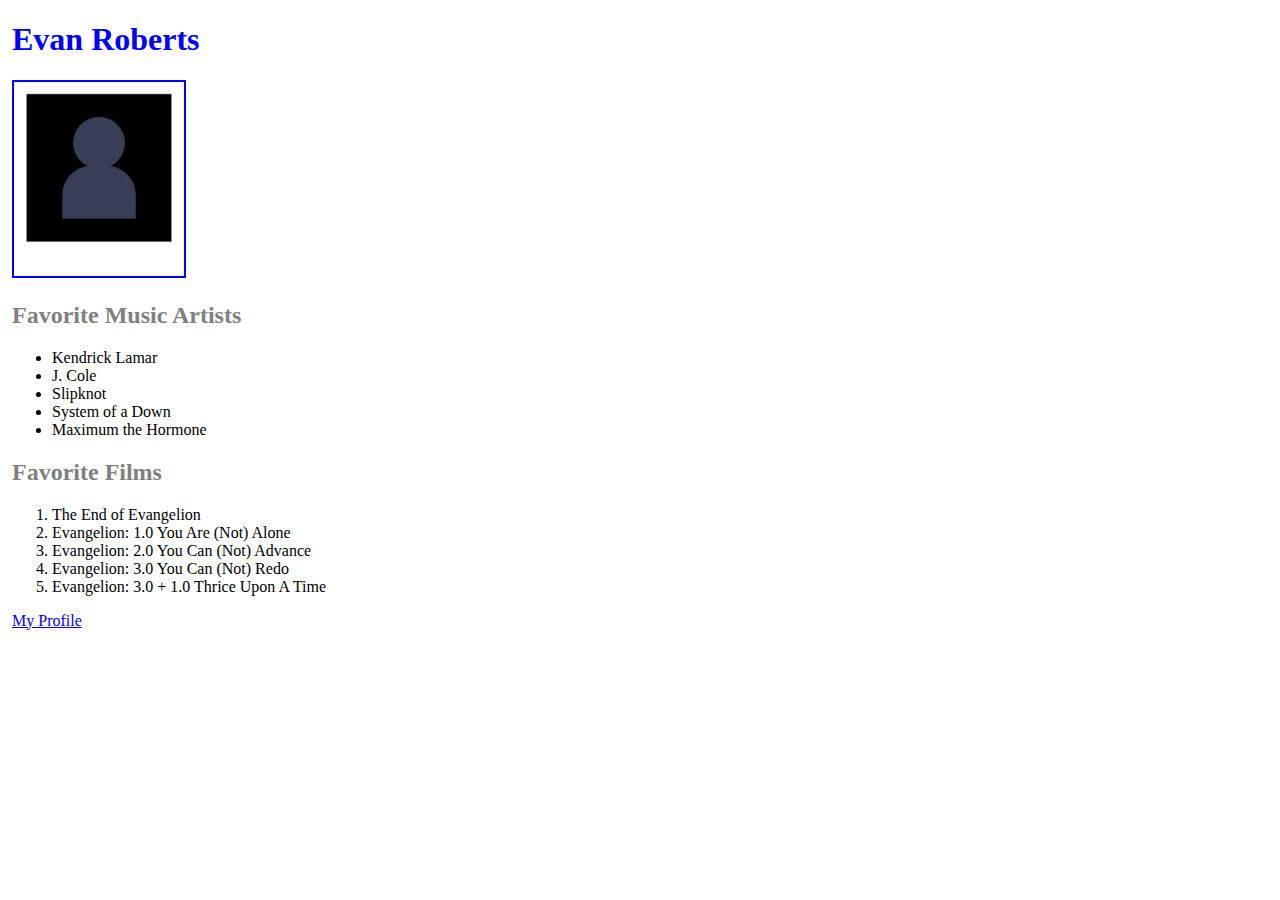
<file: Course-1-Introduction-To-Front-End-Development/2-Introduction-to-HTML-CSS/3-Programming-Assignment-Create-and-Style-a-Webpage/index.html>
<!DOCTYPE html>
<html>
    <head>
        <title>Evan Roberts</title>
        <link rel="stylesheet" href="styles.css">
    </head>
    <body>
        <div>
            <h1>Evan Roberts</h1>
        </div>
        <div>
            <img src="photo.jpeg" alt="avatar" id="photo">
        </div>
        <div>
            <h2>Favorite Music Artists</h2>
            <ul>
                <li>Kendrick Lamar</li>
                <li>J. Cole</li>
                <li>Slipknot</li>
                <li>System of a Down</li>
                <li>Maximum the Hormone</li>
            </ul>
        </div>
        <div>
            <h2>Favorite Films</h2>
            <ol>
                <li>The End of Evangelion</li>
                <li>Evangelion: 1.0 You Are (Not) Alone</li>
                <li>Evangelion: 2.0 You Can (Not) Advance</li>
                <li>Evangelion: 3.0 You Can (Not) Redo</li>
                <li>Evangelion: 3.0 + 1.0 Thrice Upon A Time</li>
            </ol>
        </div>
        <div>
            <a href="https://www.meta.com/">My Profile</a>
        </div>
    </body>
</html>
</file>
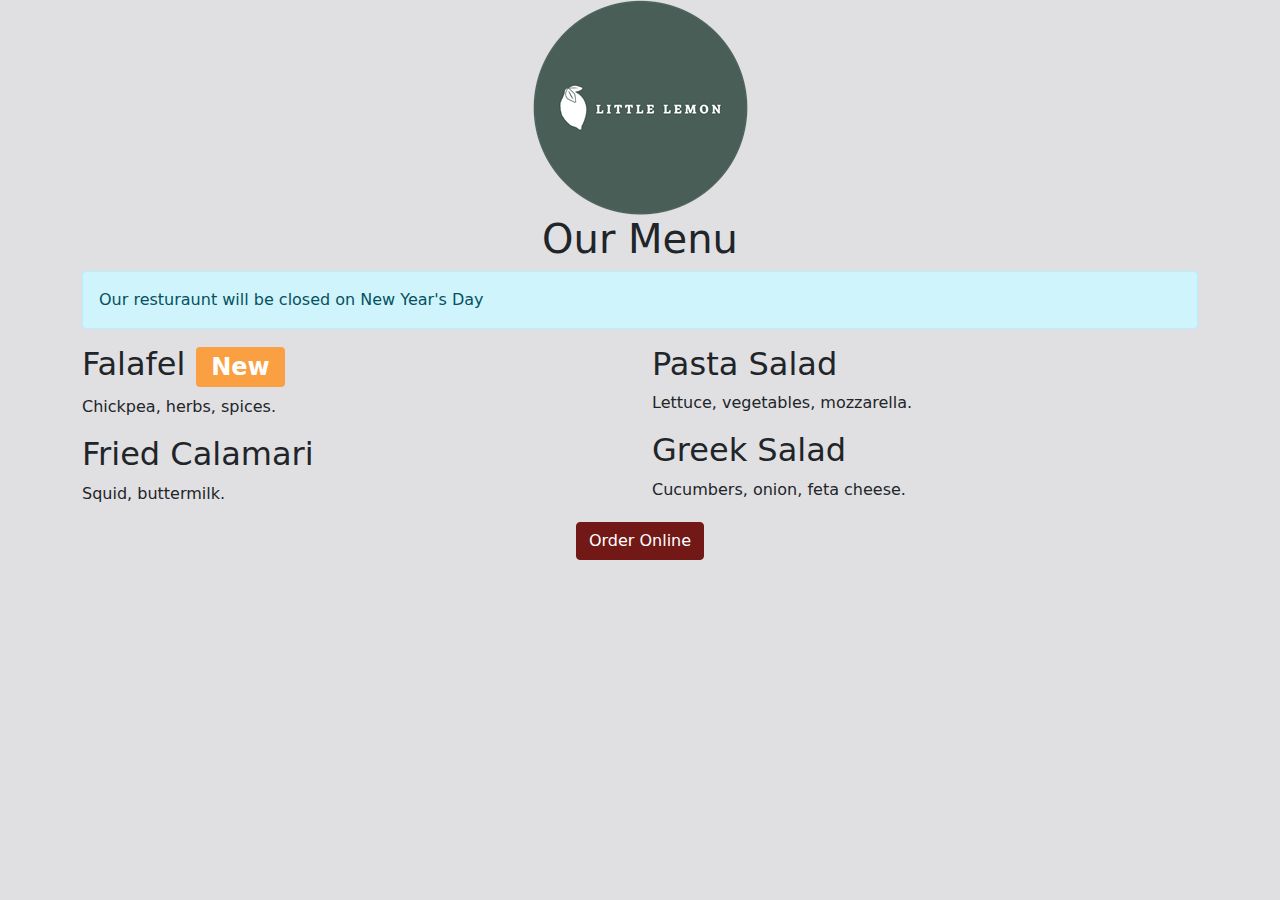
<file: Course-1-Introduction-To-Front-End-Development/3-UI-Frameworks/2-Lab-Working-With-Bootstrap-Components/index.html>
<!DOCTYPE html>
<html>
<head>
    <title>Little Lemon</title>
    <link href="bootstrap.min.css" rel="stylesheet">
</head>
<body>
    <div class="container">
        <div class="row">
            <div class="col-12">
                <div class="text-center">
                    <img src="logo.png" class="img-fluid">
                </div>
            </div>
        </div>
        <div class="row">
            <div class="col-12">
                <div class="text-center">
                    <h1>Our Menu</h1>
                </div>
                <div class="alert alert-info" role="alert">
                    Our resturaunt will be closed on New Year's Day
                </div>
            </div>
        </div>
        <div class="row">
            <div class="col-12 col-lg-6">
                <h2>Falafel <span class="badge bg-secondary">New</span></h2>
                <p>Chickpea, herbs, spices.</p>
                <h2>Fried Calamari</h2>
                <p>Squid, buttermilk.</p>
            </div>
            <div class="col-12 col-lg-6">
                <h2>Pasta Salad</h2>
                <p>Lettuce, vegetables, mozzarella.</p>
                <h2>Greek Salad</h2>
                <p>Cucumbers, onion, feta cheese.</p>
            </div>
        </div>
        <div class="row">
            <div class="col-12">
                <div class="text-center">
                    <button type="button" class="btn btn-primary">Order Online</button>
                </div>
            </div>
        </div>
    </div>
    <script src="bootstrap.bundle.min.js"></script>
</body>
</html>
</file>
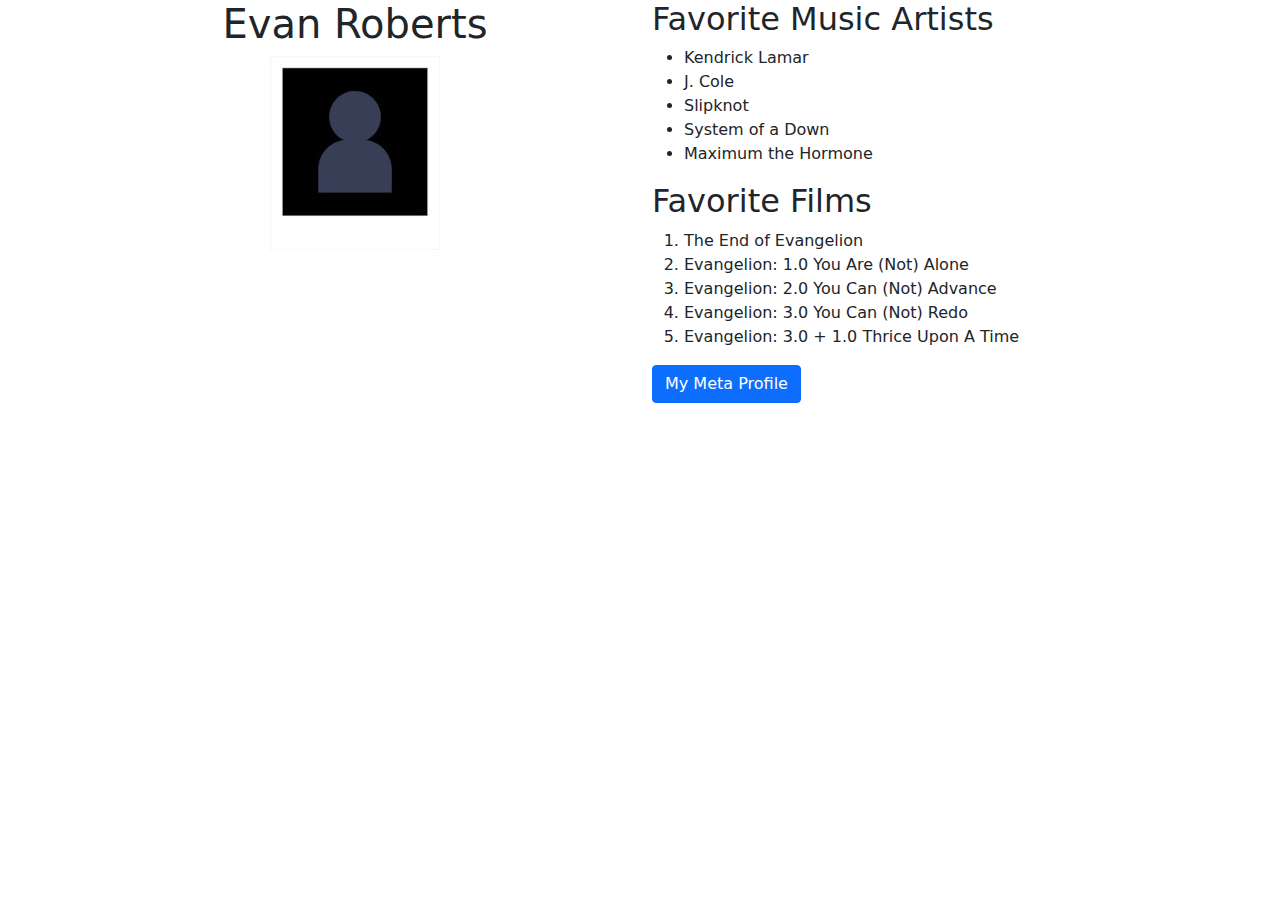
<file: Course-1-Introduction-To-Front-End-Development/4-End-of-Course-Graded-Assessment/1-Lab-Improve-Your-Bio-Page-With-Bootstrap/index.html>
<!DOCTYPE html>
<html>
<head>
    <title>My Bio Page</title>
    <link href="bootstrap.min.css" rel="stylesheet">
</head>
<body>
    <div class="container">
        <div class="row">
            <div id="bio" class="col-12 col-lg-6 text-center">
                <h1>Evan Roberts</h1>
                <img src="photo.jpeg" class="img-fluid">
            </div>
            <div id="more" class="col-12 col-lg-6">
                <h2>Favorite Music Artists</h2>
                <ul>
                    <li>Kendrick Lamar</li>
                    <li>J. Cole</li>
                    <li>Slipknot</li>
                    <li>System of a Down</li>
                    <li>Maximum the Hormone</li>
                </ul>
                <h2>Favorite Films</h2>
                <ol>
                    <li>The End of Evangelion</li>
                    <li>Evangelion: 1.0 You Are (Not) Alone</li>
                    <li>Evangelion: 2.0 You Can (Not) Advance</li>
                    <li>Evangelion: 3.0 You Can (Not) Redo</li>
                    <li>Evangelion: 3.0 + 1.0 Thrice Upon A Time</li>
                </ol>
                <a href="https://www.meta.com/user/12" class="btn btn-primary">My Meta Profile</a>
            </div>
        </div>
    </div>
    <script src="bootstrap.bundle.min.js"></script>
</body>
</html>
</file>
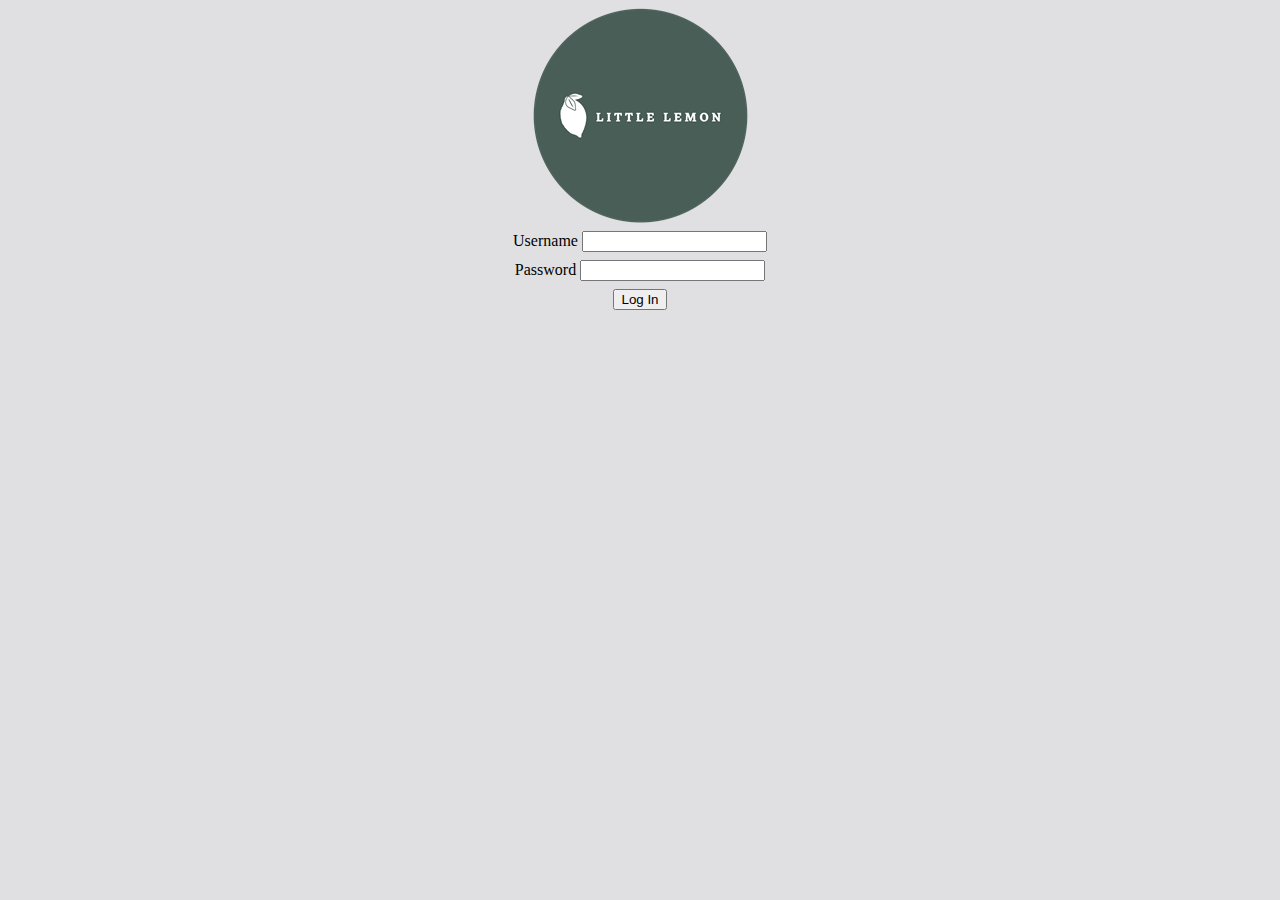
<file: Course-4-HTML-and-CSS-in-Depth/1-HTML-in-Depth/1-Create-and-Test-a-Form/index.html>
<!DOCTYPE html>
<html lang="en">
<head>
  <title>Little Lemon</title>

  <meta property="og:title" content="Our Menu">
  <meta property="og:type"  content="website">
  <meta property="og:image" content="logo.png">
  <meta property="og:url"   content="https://littlelemon/">
  <meta property="og:description" content="Little Lemon is a family-owned Mediterranean restaurant, focused on traditional recipes served with a modern twist.">
  <meta property="og:locale" content="en_US">
  <meta property="og:site_name" content="Little Lemon">

  <link rel="stylesheet" href="styles.css">
</head>
<body>
  <header>
    <img src="logo.png">
  </header>
  <main>
    <form>
      <div>
        <label for="username">Username</label>
        <input type="text" required minlength="2" id="username" name="username">
      </div>
      <div>
        <label for="password">Password</label>
        <input type="password" id="password" required minlength="2" name="password">
      </div>
      <button type="submit">Log In</button>
    </form>
  </main>
</body>

</html>
</file>
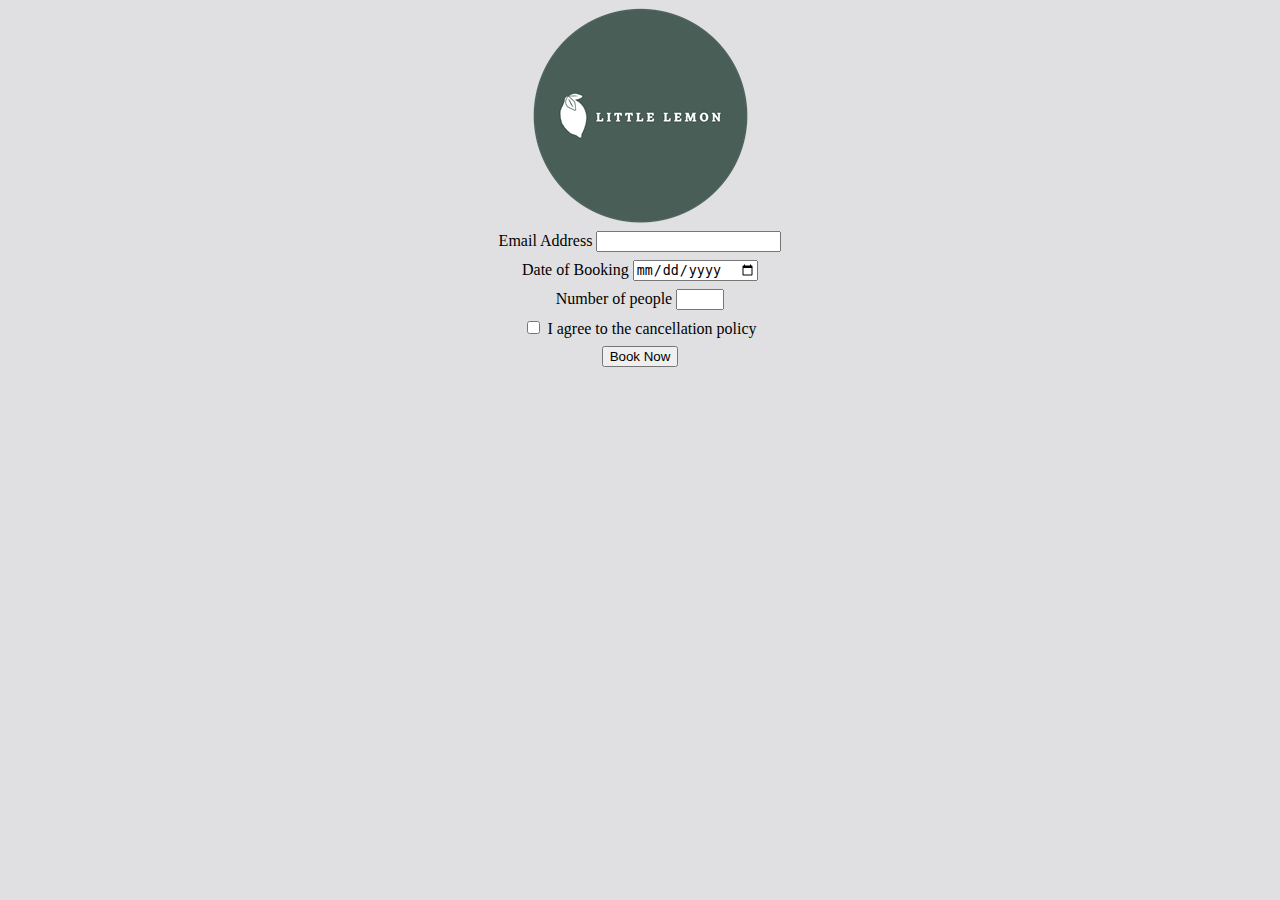
<file: Course-4-HTML-and-CSS-in-Depth/1-HTML-in-Depth/2-Create-a-Complex-Form/index.html>
<!DOCTYPE html>
<html lang="en">

<head>
  <title>Little Lemon</title>

  <meta property="og:title" content="Our Menu">
  <meta property="og:type" content="website">
  <meta property="og:image" content="logo.png">
  <meta property="og:url" content="https://littlelemon/">
  <meta property="og:description"
    content="Little Lemon is a family-owned Mediterranean restaurant, focused on traditional recipes served with a modern twist.">
  <meta property="og:locale" content="en_US">
  <meta property="og:site_name" content="Little Lemon">

  <link rel="stylesheet" href="styles.css">
</head>

<body>
  <header>
    <img src="logo.png">
  </header>
  <main>
    <form>
      <div>
        <label for="email_address">Email Address</label>
        <input type="email" id="email_address" name="email_address">
      </div>
      <div>
        <label for="booking_date">Date of Booking</label>
        <input type="date" id="booking_date" name="booking_date">
      </div>
      <div>
        <label for="people">Number of people</label>
        <input type="number" id="people" min="1" max="8" name="people">
      </div>
      <div>
        <label>
          <input type="checkbox" id="agree" name="agree" required>
          I agree to the cancellation policy
        </label>
      </div>
      <button type="submit">Book Now</button>
    </form>
  </main>
</body>

</html>
</file>
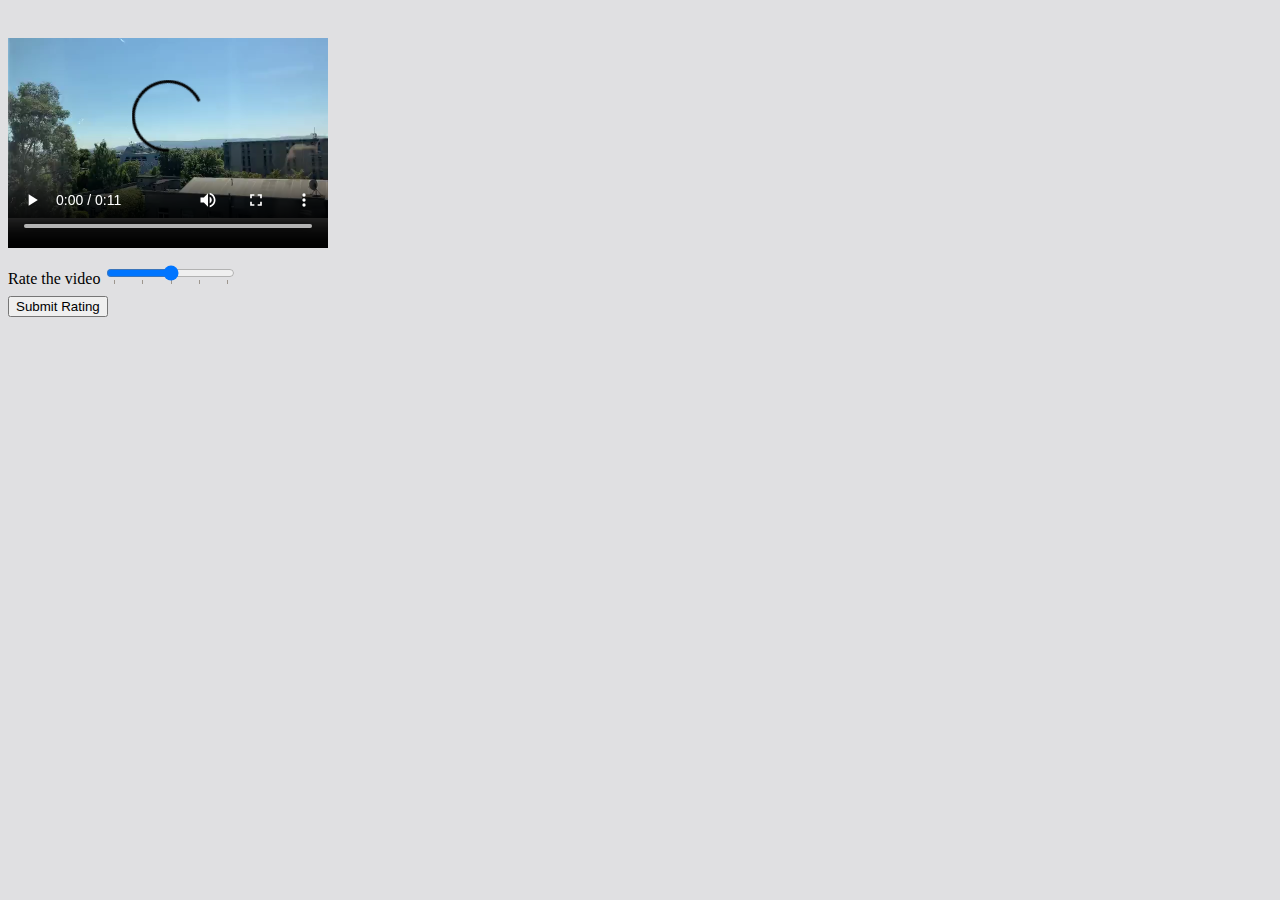
<file: Course-4-HTML-and-CSS-in-Depth/1-HTML-in-Depth/3-Rate-The-Media/index.html>
<!DOCTYPE html>
<html lang="en">

<head>
  <title>My Video Rating</title>

  <link rel="stylesheet" href="styles.css">
</head>

<body>
  <!-- Video -->
  <video controls width="320" height="240">
    <source src="video.mp4" type="video/mp4">
  </video>
  <!-- Rating form -->
  <form>
    <!-- Rating field -->
    <div>
      <!-- Rating label -->
      <label for="rating">Rate the video</label>
      <!-- Rating input -->
      <input type="range" id="rating" name="rating" min="1" max="5" list="ratings">
      <datalist id="ratings">
        <option value="1" label="1"></option>
        <option value="2"></option>
        <option value="3"></option>
        <option value="4"></option>
        <option value="5" label="5"></option>
      </datalist>
    </div>
    <!-- Submit button -->
    <button type="submit">Submit Rating</button>
  </form>
</body>

</html>
</file>
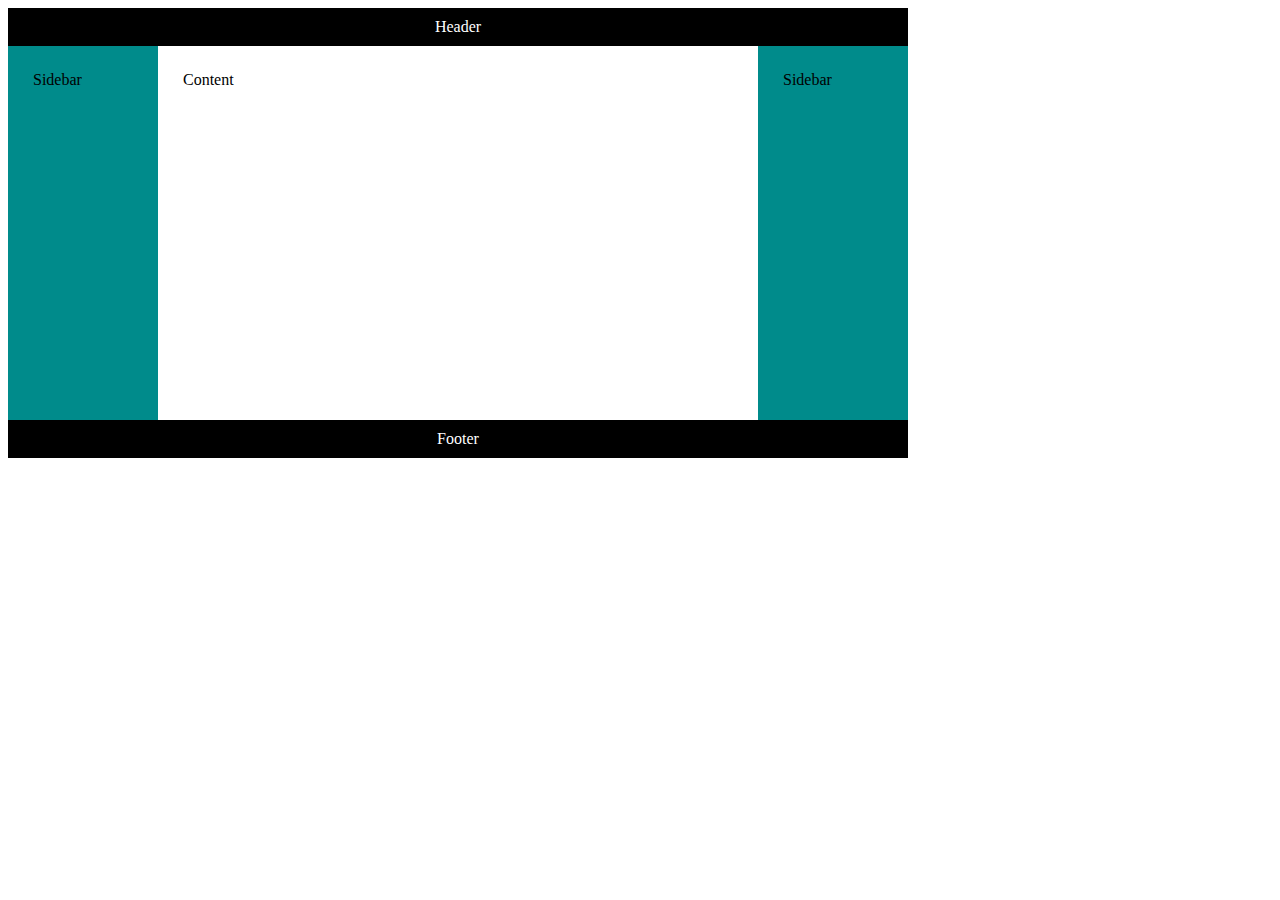
<file: Course-4-HTML-and-CSS-in-Depth/2-Interactive-CSS/1-Create-a-Grid-Layout/index.html>
<!DOCTYPE html>

<html>
<head>
  <link rel="stylesheet" href="styles.css">
</head>

<body>
    <div class="container">
        <header class="header"> Header </header>
        <main class="main"> Content </main>
        <div class="sidebar left"> Sidebar </div>
        <div class="sidebar right"> Sidebar </div>
        <footer class="footer"> Footer </footer>
    </div>
</body>

</html>
</file>
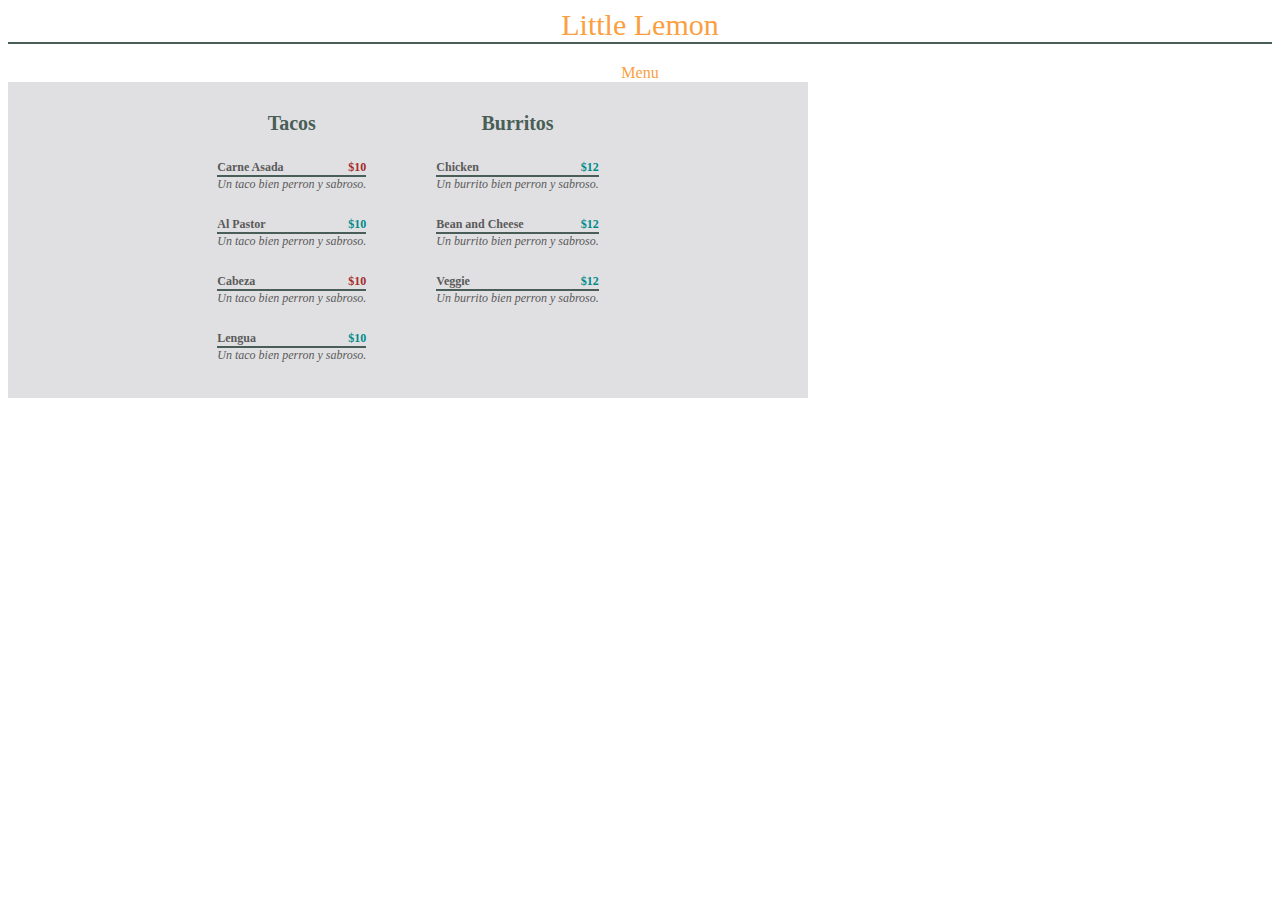
<file: Course-4-HTML-and-CSS-in-Depth/2-Interactive-CSS/2-Targeted-CSS/index.html>
<!DOCTYPE html>
<html>

<head>
    <title>Little Lemon</title>
    <link rel="stylesheet" href="styles.css">
</head>

<body>
    <div class="ll"> Little Lemon </div>
    <div class="menu"> Menu </div>
    <div class="menu-container">
    
        <!-- Section starts: Tacos -->
        <div class="section">
            
            <h3 class="meal-type">Tacos</h2>
                <!-- Item Starts -->
                <div class="item-name">
                    
                    <div class="label">Carne Asada</div>
                    <b class="low">$10</b>
                    <div class="description"> Un taco bien perron y sabroso.</div>
                </div>

                <div class="item-name">
                    <div class="label">Al Pastor</div>
                    <b>$10</b>
                    <div class="description"> Un taco bien perron y sabroso.</div>
                </div>

                <div class="item-name">
                    <div class="label">Cabeza</div>
                    <b class="low">$10</b>
                    <div class="description">Un taco bien perron y sabroso.</div>
                </div>

                <div class="item-name">
                    <div class="label">Lengua</div>
                    <b>$10</b>
                    <div class="description">Un taco bien perron y sabroso.</div>
                </div>
                <!-- Item Ends -->

        </div>
        <!-- Section ends: Tacos -->

        <!-- Section starts: Burritos -->
        <div class="section">
            <h3 class="meal-type">Burritos</h2>
                <!-- Item Starts -->
                <div class="item-name">
                    <div class="label">Chicken</div>
                    <b>$12</b>
                    <div class="description"> Un burrito bien perron y sabroso.</div>
                </div>

                <div class="item-name">
                    <div class="label">Bean and Cheese</div>
                    <b>$12</b>
                    <div class="description">Un burrito bien perron y sabroso.</div>
                </div>

                <div class="item-name">
                    <div class="label">Veggie</div>
                    <b>$12</b>
                    <div class="description">Un burrito bien perron y sabroso.</div>
                </div>
                <!-- Item Ends -->

        </div>
        <!-- Section ends: Tacos -->

    </div>
</body>
</html>
</file>
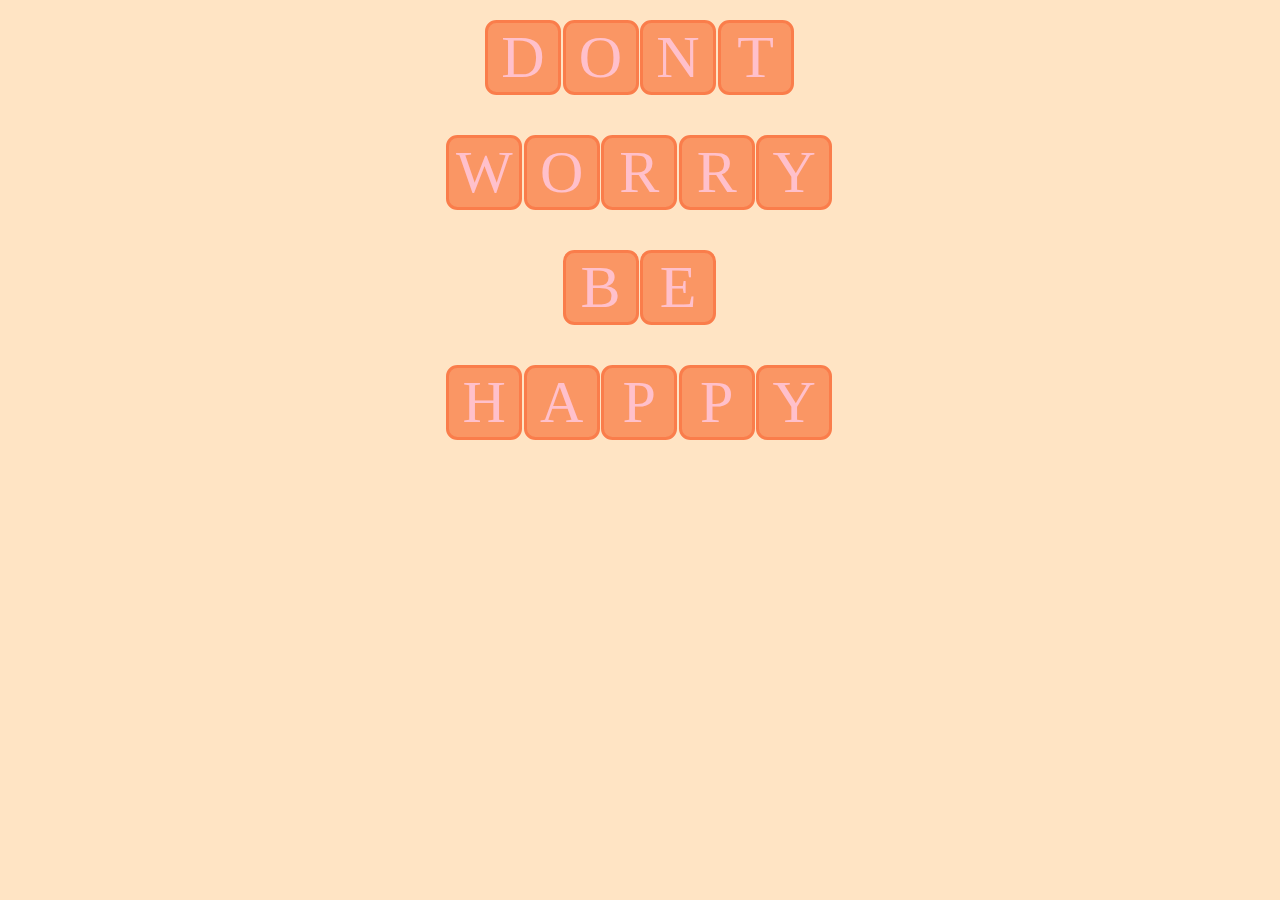
<file: Course-4-HTML-and-CSS-in-Depth/2-Interactive-CSS/3-Transforming-and-Transitioning-Elements/index.html>
<!DOCTYPE html>
<html>

<head>
    <link rel="stylesheet" href="styles.css">
</head>

<body>
    <div class="container">
        <div class="letters">
            <p>D</p>
            <p>o</p>
            <p>n</p>
            <p>t</p>
        </div>
        <div class="letters">
            <p>W</p>
            <p>o</p>
            <p>r</p>
            <p>r</p>
            <p>y</p>
        </div>
        <div class="letters">
            <p>B</p>
            <p>e</p>
        </div>
        <div class="letters">
            <p>H</p>
            <p>a</p>
            <p>p</p>
            <p>p</p>
            <p>y</p>
        </div>
    </div>
</body>

</html>
</file>
<file: Course-1-Introduction-To-Front-End-Development/2-Introduction-to-HTML-CSS/3-Programming-Assignment-Create-and-Style-a-Webpage/styles.css>
img {
    border: 2px solid blue;
}

h1 {
    color: blue;
}

h2 {
    color: grey;
}

div {
    margin: 4px;
}
</file>
<file: Course-4-HTML-and-CSS-in-Depth/1-HTML-in-Depth/1-Create-and-Test-a-Form/styles.css>
body {
    background-color: #E0E0E2;
}

ul {
    list-style-type: none;
    text-align: center;
    padding: 0px;
}

li {
    display: inline;
}

main {
    text-align: center;
}

footer {
    text-align: center;
}

h1 {
    color: #721817;
}

h2 {
    color: #721817;
}

.center-text {
    text-align: center;
}

img {
    display: block;
    margin-left: auto;
    margin-right: auto;
}

h2 > span {
    color: #FA9F42;
    font-size: 0.75em;
}

form > div {
    margin-top: 0.5em;
    margin-bottom: 0.5em;
}

#copyright {
    padding-top: 12px;
    font-size: 0.75em;
}

input:focus:invalid {
    color: red;
    border: red 3px solid;
}
</file>
<file: Course-4-HTML-and-CSS-in-Depth/1-HTML-in-Depth/2-Create-a-Complex-Form/styles.css>
body {
    background-color: #E0E0E2;
}

ul {
    list-style-type: none;
    text-align: center;
    padding: 0px;
}

li {
    display: inline;
}

main {
    text-align: center;
}

footer {
    text-align: center;
}

h1 {
    color: #721817;
}

h2 {
    color: #721817;
}

.center-text {
    text-align: center;
}

img {
    display: block;
    margin-left: auto;
    margin-right: auto;
}

h2 > span {
    color: #FA9F42;
    font-size: 0.75em;
}

form > div {
    margin-top: 0.5em;
    margin-bottom: 0.5em;
}

#copyright {
    padding-top: 12px;
    font-size: 0.75em;
}

input:focus:invalid {
    color: red;
    border: red 3px solid;
}
</file>
<file: Course-4-HTML-and-CSS-in-Depth/1-HTML-in-Depth/3-Rate-The-Media/styles.css>
body {
    background-color: #E0E0E2;
}

ul {
    list-style-type: none;
    text-align: center;
    padding: 0px;
}

li {
    display: inline;
}

main {
    text-align: center;
}

footer {
    text-align: center;
}

h1 {
    color: #721817;
}

h2 {
    color: #721817;
}

.center-text {
    text-align: center;
}

img {
    display: block;
    margin-left: auto;
    margin-right: auto;
}

h2 > span {
    color: #FA9F42;
    font-size: 0.75em;
}

form > div {
    margin-top: 0.5em;
    margin-bottom: 0.5em;
}

#copyright {
    padding-top: 12px;
    font-size: 0.75em;
}

input:invalid {
    color: red;
}
</file>
<file: Course-4-HTML-and-CSS-in-Depth/2-Interactive-CSS/1-Create-a-Grid-Layout/styles.css>
/* Add code for container class below */
.container {
    /* Add rules here */
    display: grid;
    max-width: 900px;
    min-height: 50vh;
    grid-template-columns: 100%;
    grid-template-rows: auto auto 1fr auto auto;
    grid-template-areas: "header" "left" "main" "right" "footer";
}
/* Add media rules for container class below */
@media (min-width: 440px) {
    .container {
        /* Add rules here */
        grid-template-columns: 150px 1fr 150px;
        grid-template-rows: auto 1fr auto;
        grid-template-areas: 
            "header header header"
            "left main right"
            "footer footer footer";
    }
}


/* Properties for other selectors */
.header {
    grid-area: header;
    padding: 10px;
    background-color:black;
    color: #fff;
    text-align: center;
}
  
.main {
    grid-area: main;
    padding: 25px;
}
  
.left {
    grid-area: left;
    background-color: peachpuff;
  }
  
.right {
    grid-area: right;
  }
  
.footer {
    grid-area: footer;
    padding: 10px;
    background-color:black;
    color: #fff;
    text-align: center;
  }
  
.sidebar {
    padding: 25px;
    background-color:darkcyan;
  }
</file>
<file: Course-4-HTML-and-CSS-in-Depth/2-Interactive-CSS/2-Targeted-CSS/styles.css>
/* Properties for other selectors */
*{
    font-family: Monaco;
}

.menu, .ll{
    text-align: center;
    color:#FA9F42;
}

.ll{
    font-size: 30px;
    margin-bottom: 20px;
    border-bottom: 2px solid #495E57;
}

.menu-container {
    max-width: 800px;
    display: flex;
    justify-content: center;
    background-color:#E0E0E2;
}


/* Add rules for the steps mentioned below */
.section {
    padding: 10px;
}

.label {
    font-weight: bold;
}

.description {
    font-style: italic;
    border-top: 2px solid #495E57;
}

.item-name {
    margin: 25px;
    font-size: 12px;
}

b {
    float: right;
    margin-top: -15px;
    color: darkcyan;
}

div > h3 {
    font-size: 20px;
    margin: 20px;
    text-align: center;
    color: #495E57;
}

.label + .low {
    color: brown;
}

div ~ div {
    color: rgb(90, 90, 90);
}
</file>
<file: Course-4-HTML-and-CSS-in-Depth/2-Interactive-CSS/3-Transforming-and-Transitioning-Elements/styles.css>
/* Properties for other selectors */
* {
	padding: 0;
	margin: 0;
	color: pink;
}
  
.container {
	min-height: 100vh;
	background-color:bisque;
}
  
.letters {
	display: flex;
	justify-content: center;
	padding-top: 20px;
	margin-bottom: 20px;
	text-transform:uppercase;
	font-size: 60px;
}

/* Add rules for the element 'p' present inside the class 'letters' using descendant selector */
.letters p {
	text-align: center;
	background-color: rgb(250, 150, 100);
	width: 70px;
	margin-right: 1.5px;
	border-radius: 15%;
	border-color: rgb(250, 125, 75);
	border-style: solid;
}

/* Add rules for steps 8 and 9 */
.letters:hover p:nth-child(even) {
	transform: rotateY(360deg);
	transition: 0.5s;
}

/* Add rules for steps 10 and 11 */
.letters:hover p:nth-child(odd) {
	transform: rotateX(360deg);
	transition: 1.5s;
}
</file>
